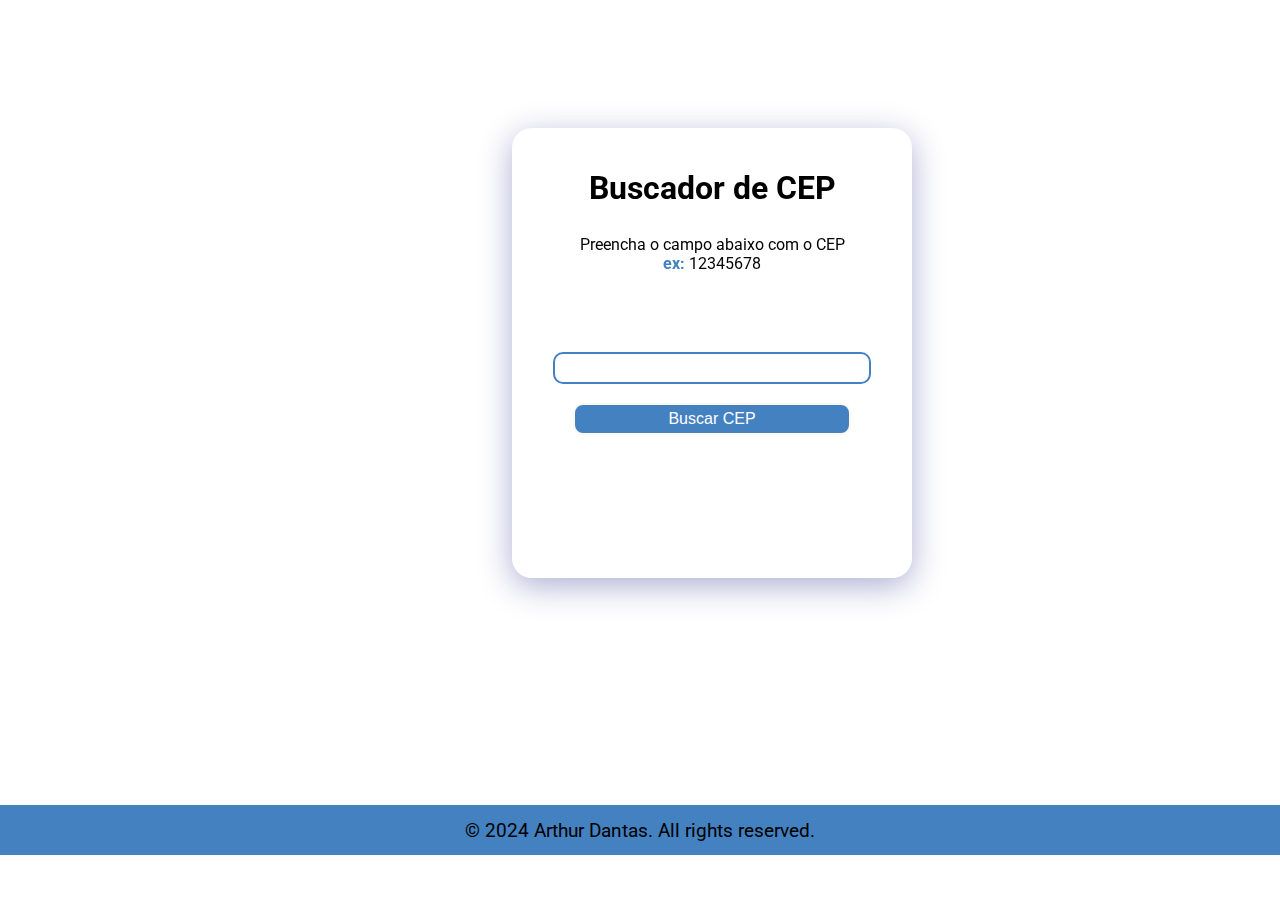
<file: site/index.html>
<!DOCTYPE html>
<html lang="pt-br">
<head>
    <meta charset="UTF-8">
    <meta name="viewport" content="width=device-width, height=device-height, user-scalable=yes">
    <meta name="description" content="Buscador de CEP rápido e prático.">
    <link rel="preconnect" href="https://fonts.googleapis.com">
    <link rel="preconnect" href="https://fonts.gstatic.com" crossorigin>
    <link href="https://fonts.googleapis.com/css2?family=Cousine:ital,wght@0,400;0,700;1,400;1,700&family=Roboto:ital,wght@0,100;0,300;0,400;0,500;0,700;0,900;1,100;1,300;1,400;1,500;1,700;1,900&display=swap" rel="stylesheet">
    <link rel="stylesheet" href="style.css">
    <title>Buscador de CEP</title>
</head>
<body>
    <main>
        <section>
            <div class="form-container">
                <h1 class="title">Buscador de CEP</h1>
                <p id="help">Preencha o campo abaixo com o CEP<br><mark class="blue">ex:</mark> 12345678</p>
                <div id="cep-data">
                    <p id="cep"><mark class="blue">CEP:</mark> </p>
                    <p id="logradouro"><mark class="blue">Logradouro:</mark> </p>
                    <p id="bairro"><mark class="blue">Bairro:</mark> </p>
                    <p id="local"><mark class="blue">Localidade:</mark> </p>
                    <p id="uf"><mark class="blue">UF: </mark></p>
                    <p id="ibge"><mark class="blue">IBGE:</mark> </p>
                    <p id="ddd"><mark class="blue">DDD:</mark> </p>
                </div>
                <input id="cepValue" class="cep-input" type="text" required minlength="8" maxlength="8"><br>
                <button  onclick="getCEP()">Buscar CEP</button> 
            </div>
        </section>
    </main>
    <footer>
        <p class="footer-copy">&copy; 2024 Arthur Dantas. All rights reserved.</p>
    </footer>
    <script src="script.js"></script>
</body>
</html>
</file>
<file: site/style.css>
/* Reset all html elements */

* {
    box-sizing: border-box;
    margin: 0;
    padding: 0;
}

/* Body, fonts and other elements */

body {
    --color1: #FFF8F0;
    --color2: #071108;
    --color3: #4381C1;
    font-family: "Roboto", sans-serif;
}

footer {
    display: flex;
    justify-content: center;
    align-items: center;
    background-color: var(--color3);
    width: 100%;
    height: 50px;
    margin-top:  227px;
    p {
        font-size: 1.2rem;
        text-align: center;
    }
}

/* Form container and it's elements */

.form-container {
    width: 400px;
    height: 450px;
    background: rgba( 255, 255, 255, 0.05 );
    box-shadow: 0 8px 32px 0 rgba( 31, 38, 135, 0.37 );
    backdrop-filter: blur( 3px );
    -webkit-backdrop-filter: blur( 3px );
    border-radius: 10px;
    border: 1px solid rgba( 255, 255, 255, 0.18 );
    border-radius: 20px;
    text-align: center;
    align-items: center;
    justify-content: center;
    margin: 10% 0% 8% 40%;
}

.title {
    padding-top: 10%;
    margin-bottom: 5%;
}

#help {
    padding-top: 2%;
}

#cep-data {
    display: none;
    margin: 10% 0% 0% 25%;
    p {
        text-align: left;
        max-width: 220px;
    }
}

.cep-input {
    width: 80%;
    height: 7%;
    border: 2px solid var(--color3);
    border-radius: 10px;
    margin-top: 20%;
}

button {
    width: 70%;
    height: 7%;
    border: 2px solid var(--color1);
    border-radius: 10px;
    background-color: var(--color3);
    color: white;
    font-size: 1rem;
    margin-top: 5%;
    cursor: pointer;
    transition: 0.1s ease-in-out;
}

button:hover {
    box-shadow: 0 5px 5px 0 var(--color3);
}

mark.blue {
    background: none;
    font-weight: bold;
    color: var(--color3);
}
</file>
